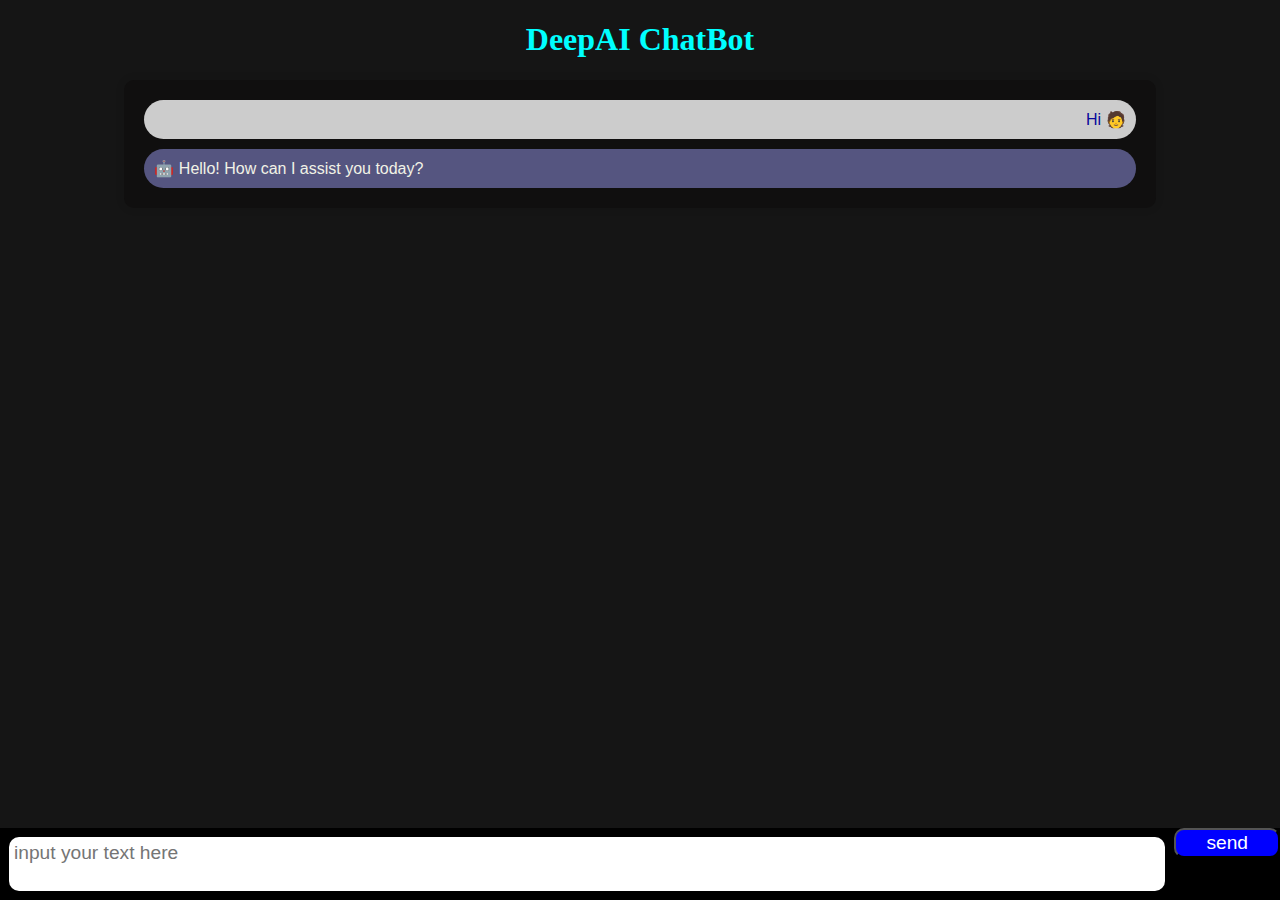
<file: index.html>
<!DOCTYPE html>
<html>
<head>
    <title>deepAi-chatbot</title>
    <link rel="stylesheet" type="text/css" href="style.css" />
    <meta charset="UTF-8">       
    <meta name="viewport" content="width=device-width, initial-scale=1.0">
</head>
<body>
    <header>
        <center><h1>DeepAI ChatBot</h1></center>
    </header>
    <main>
        <div class="chat">
            <div class="int">Hi 🧑</div> 
            <div class="out">🤖 Hello! How can I assist you today?</div>
        </div>
        <div class="cent">
            <div id="in">
                <textarea autofocus="autofocus" spellcheck="false" id="inp" row="1" placeholder="input your text here"></textarea>
                <button id="btn">send</button>
            </div>
        </div>
    </main>

    <script type="text/javascript" src="script.js"></script>
</body>
</html>
</file>
<file: style.css>
body{
  background-color: rgb(21, 21, 21);
  /* color: white; / */
}

button{
padding: 2px 30px ;
position: sticky;

bottom: 4%;
right:0%;
display: flex;
justify-content: center;
align-items: center;
/* width: 20%; */
height: 30px;
border-radius: 10px;
background-color: blue;
font-size: 1.2rem;
font-family: 'Franklin Gothic Medium', 'Arial Narrow', Arial, sans-serif;
cursor: pointer;
color: white;

}
.cent {
    display: flex;
    /* position: sticky; */

   
    align-items: center; 
    /* height: 96vh; */
    margin: 0;

    flex-direction: column;
    border:0px;
    /* outline:none; */
    justify-content:flex-end; 
    gap: 5px;
    /* overflow-y: scroll; */
   
    text-align: center;
  }
  h1{
    text-align: center;
    color: aqua;
  }
#in{

  display:flex;
  flex-direction: row;
  width: 100%;
  /* width: 90vh; */
  position:fixed;
  bottom: 0%;
  /* left:0%; */
  background-color: black;


}
#inp{

    resize: none;
    padding: 5px;
    margin: 9px;
    border:0px;
    border-radius:10px ;
    width:90%;
    max-height: 140px;
    text-decoration: none;
    letter-spacing: normal;
    font-size: 1.2rem;
    font-family: 'Franklin Gothic Medium', 'Arial Narrow', Arial, sans-serif;
}  
#inp:focus{
  outline:none;
}
/* output */
.out {
  
font-family: 'Franklin Gothic Medium', 'Arial Narrow', Arial, sans-serif;
  padding: 10px;
  margin: 10px;
  text-align: left;

  border-radius: 20px;
  background-color: rgb(85, 85, 128);
  color: rgb(241, 242, 230);

}

.int{
  text-align: right;
 
font-family: 'Franklin Gothic Medium', 'Arial Narrow', Arial, sans-serif;
  padding: 10px;
  margin: 10px;
  text-align: right;
  border-radius: 20px;
  color: rgb(9, 9, 155);
  background-color: #ccc;
}

.chat{
  max-width: 80%;
  margin: 20px auto 80px auto;
  padding: 10px;
  background-color: #100f0f;
  border-radius: 10px;
  box-shadow: 0 0 10px rgba(0, 0, 0, 0.1);
    max-height:400px;
    overflow-y: scroll;
}
.message {
    margin: 10px;
    padding: 10px;
    border: 1px solid #ccc;
}
</file>
